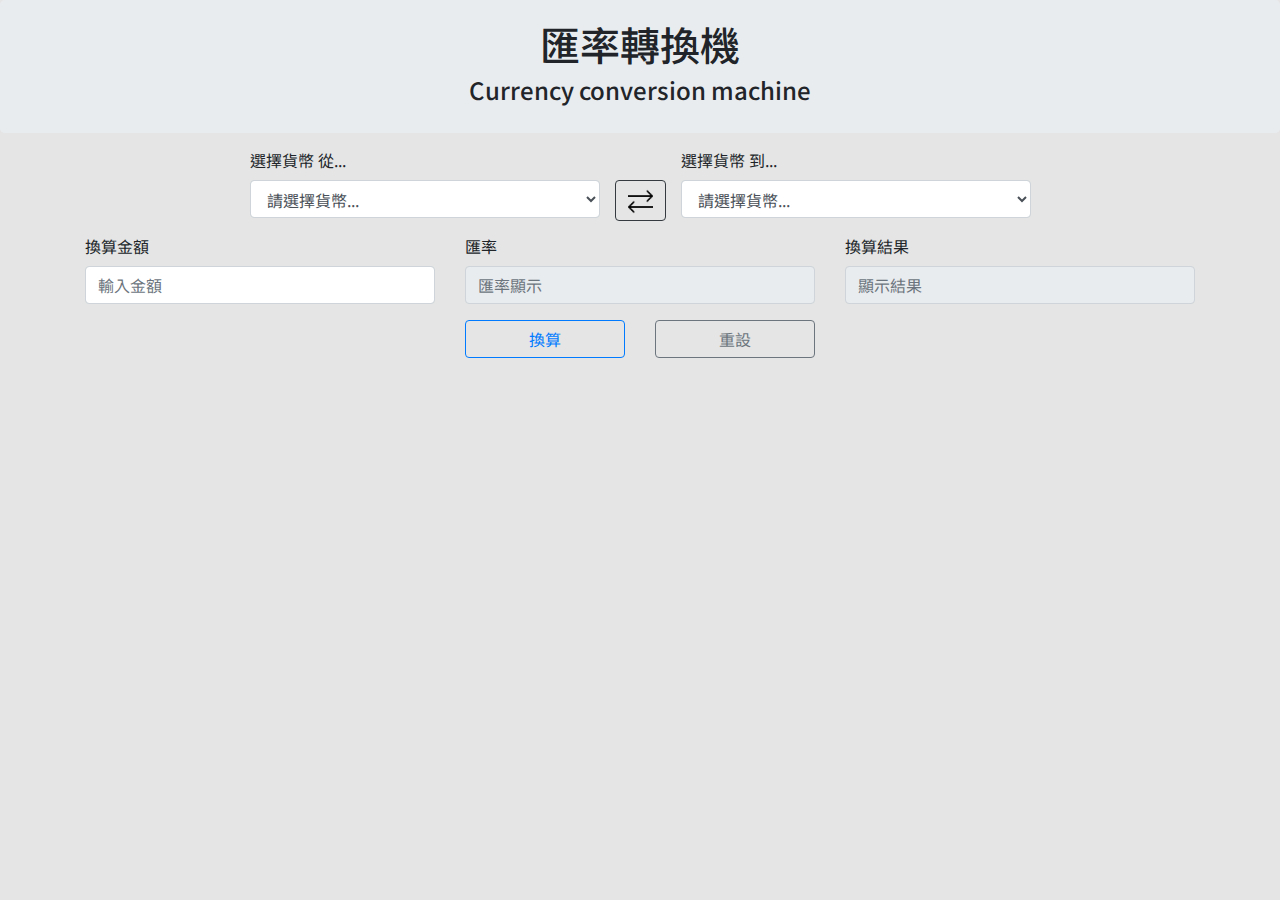
<file: index.html>
﻿<!DOCTYPE html>
<html lang="zh-Hant-TW">
<head>
    <meta charset="UTF-8">
    <meta name="viewport" content="width=device-width, initial-scale=1.0">
    <title>匯率轉換器</title>

    <link rel="icon" href="./img/icon.png" type="image/x-icon"/>

    <!--  jQuery -->
    <script src="js/jquery-3.4.1.js"></script>
    <!-- Bootstrap -->
    <link rel="stylesheet" href="css/bootstrap.css">
    <script src="js/bootstrap.js"></script>
    <!-- Google Font APIs -->
    <link href="https://fonts.googleapis.com/css?family=Noto+Sans+TC:400&display=swap&subset=chinese-traditional"
          rel="stylesheet">

    <!-- My CSS -->
    <link rel="stylesheet" href="css/index.css">
</head>
<body>
<div class="jumbotron text-center" id="title_bar" style="margin-bottom:0;padding-top: 20px;padding-bottom: 20px;">
    <div class="container">
        <h1>匯率轉換機</h1>
        <h4>Currency conversion machine</h4>
    </div>
</div>
<div class="container">
    <div style="margin-top: 15px">
        <div class="row justify-content-center">
            <div class="form-group col-md-4">
                <label for="select_from">選擇貨幣 從...</label>
                <select class="form-control" id="select_from">
                    <option value="-1" selected disabled>請選擇貨幣...</option>
                </select>
            </div>
            <div style="margin-top: 32px">
                <button type="button" class="btn btn-outline-dark" id="btn_change"><img src="./img/arrow.png"
                                                                                        width="25"></button>
            </div>
            <div class="form-group col-md-4">
                <label for="select_to">選擇貨幣 到...</label>
                <select class="form-control" id="select_to">
                    <option value="-1" selected disabled>請選擇貨幣...</option>
                </select>
            </div>
        </div>
        <div class="row justify-content-center">
            <div class="form-group col-md-4">
                <label for="input_amount">換算金額</label>
                <input type="number" class="form-control" id="input_amount" placeholder="輸入金額">
            </div>
            <div class="form-group col-md-4">
                <label for="input_amount">匯率</label>
                <input type="number" class="form-control" id="show_rate" placeholder="匯率顯示" readonly>
            </div>
            <div class="form-group col-md-4">
                <label for="input_result">換算結果</label>
                <input type="number" class="form-control" id="input_result" placeholder="顯示結果" readonly>
            </div>
        </div>
        <div class="row justify-content-center">
            <div class="col-4 col-md-2">
                <button type="button" class="btn btn-outline-primary btn-block" id="btn_run">換算</button>
            </div>
            <div class="col-4 col-md-2">
                <button type="button" class="btn btn-outline-secondary btn-block" id="btn_reset">重設</button>
            </div>
        </div>
    </div>
</div>
</body>
<script>
    var API_KEY = '3ac1b80cbcc705ca8e99';
    $(document).ready(function () {
        $.ajax({
            url: "https://free.currconv.com/api/v7/currencies?apiKey=" + API_KEY,
            //url: "./currencies.json",
            type: "GET",
            success: function (data) {
                $.each(data['results'], function (index, val) {
                    $("#select_from").append('<option value="' + val['id'] + '">' + val['id'] + ' (' + val['currencyName'] + ')</option>');
                    $("#select_to").append('<option value="' + val['id'] + '">' + val['id'] + ' (' + val['currencyName'] + ')</option>');
                });
            },
            error: function (xhr) {
                alert("Ajax 發生錯誤");
            }
        });

        $('#btn_run').click(function () {
            var form = $('#select_from').val();
            var to = $('#select_to').val();
            var amount = $('#input_amount').val();

            if ((form != null || form != -1) && (to != null || to != -1) && amount != "") {
                var str = form + '_' + to;
                $.ajax({
                    url: 'https://free.currconv.com/api/v7/convert?q=' + str + '&compact=ultra&apiKey=' + API_KEY,
                    type: "GET",
                    success: function (data) {
                        var result = amount * data[str];
                        $('#input_result').val(result);
                        $('#show_rate').val(data[str]);
                    },
                    error: function (xhr) {
                        alert("Ajax 發生錯誤");
                    }
                });
            } else
                alert("輸入不完整");
        });

        $('#btn_change').click(function () {
            var tmp = $('#select_to').val();
            $('#select_to').val($('#select_from').val());
            $('#select_from').val(tmp);
            $('#input_amount').val("");
            $('#input_result').val("");
            $('#show_rate').val("");
        });

        $('#btn_reset').click(function () {
            $('#input_amount').val("");
            $('#input_result').val("");
            $('#select_from').val(-1);
            $('#select_to').val(-1);
            $('#show_rate').val("");
        });
    });
</script>
</html>
</file>
<file: css/index.css>
body {
    background-color: #e5e5e5;
    font-family: 'Noto Sans TC', sans-serif;
}

#mNav {
    line-height: 40px;
}

#mNav li .nav-link {
    color: #fff;
    padding: 8px 16px;
}

#mNav .navbar-nav li > a:hover, #topheader .navbar-nav li > a:focus {
    background-color: #999;
    color: #f2f2f2;
}

#mNav .navbar-nav li.active > a {
    background-color: #fff;
    color: #000;
}

#mNav .navbar-dark .navbar-nav .show > .nav-link, .navbar-dark .navbar-nav .active > .nav-link, .navbar-dark .navbar-nav .nav-link.show, .navbar-dark .navbar-nav .nav-link.active {
    color: #000000;
}

.card {
    padding: 10px;
    margin: 10px auto;
}

#CS_grade_select li .active, #SM_second_submit_grade_select li .active, #SR_grade_select li .active {
    background-color: #f07e22;
}

#SR_show_mode_switch li .active {
    background-color: #ff85b9;
}

#CS_grade_select li :not(.active):not(.disabled), #CS_class_selectG1 li :not(.active):not(.disabled), #CS_class_selectG2 li :not(.active):not(.disabled) {
    color: #000000;
}

/* The switch - the box around the slider */
.switch {
    position: relative;
    display: inline-block;
    width: 60px;
    height: 34px;
}

/* Hide default HTML checkbox */
.switch input {
    opacity: 0;
    width: 0;
    height: 0;
}

/* The slider */
.slider {
    position: absolute;
    cursor: pointer;
    top: 0;
    left: 0;
    right: 0;
    bottom: 0;
    background-color: #ccc;
    -webkit-transition: .4s;
    transition: .4s;
}

.slider:before {
    position: absolute;
    content: "";
    height: 26px;
    width: 26px;
    left: 4px;
    bottom: 4px;
    background-color: white;
    -webkit-transition: .4s;
    transition: .4s;
}

input:checked + .slider {
    background-color: #2196F3;
}

input:focus + .slider {
    box-shadow: 0 0 1px #2196F3;
}

input:checked + .slider:before {
    -webkit-transform: translateX(26px);
    -ms-transform: translateX(26px);
    transform: translateX(26px);
}

/* Rounded sliders */
.slider.round {
    border-radius: 34px;
}

.slider.round:before {
    border-radius: 50%;
}

.form-check-input {
    width: 25px;
    height: 25px;
}

footer{
    text-align: center;
    margin-top: 20px;
    background-color: #303030;
    color: #FFFFFF;
    /*height: 50px;*/
    line-height: 50px;
}
</file>
